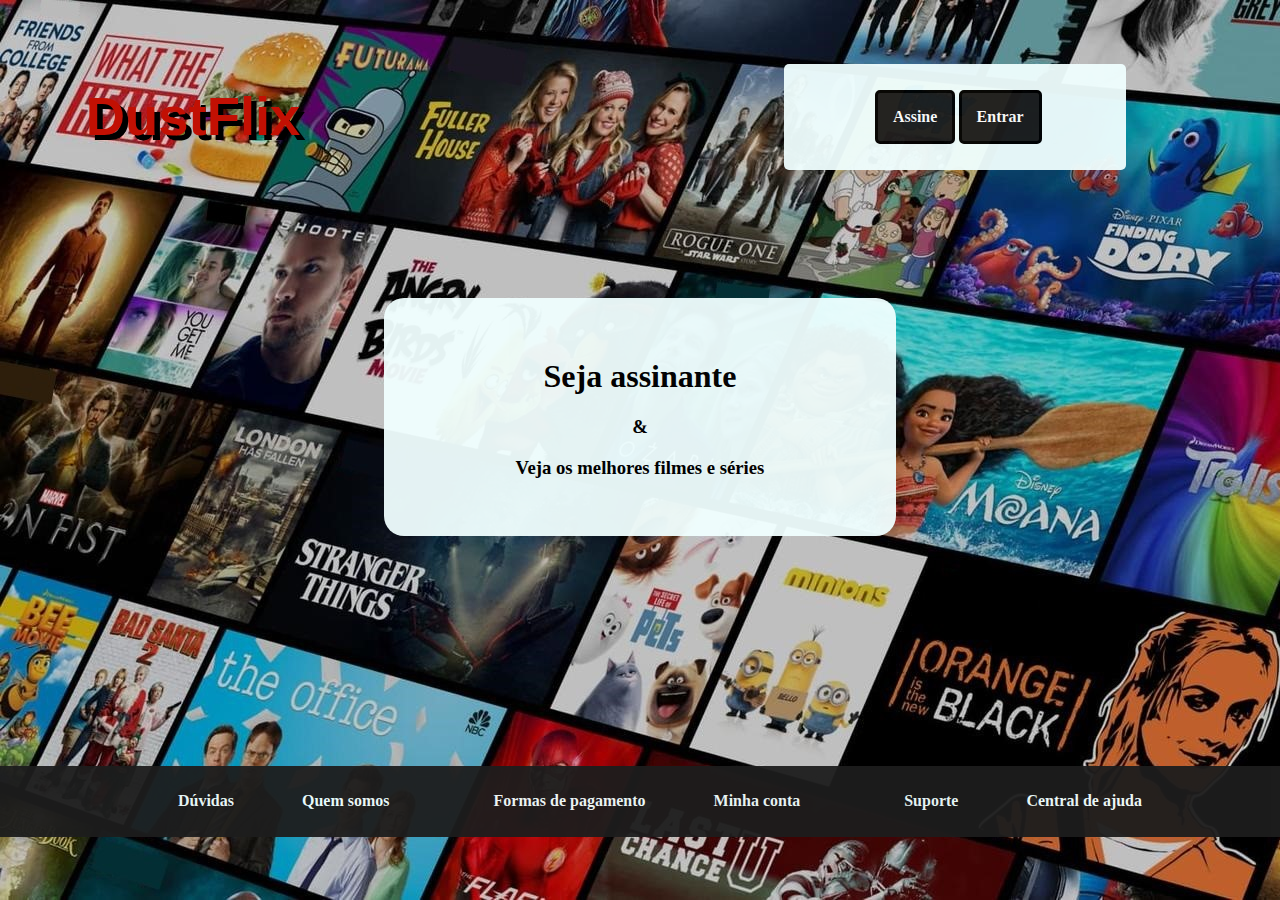
<file: index.html>
<!DOCTYPE html>
<html lang="pt-BR">

<head>
    <meta charset="UTF-8">
    <meta http-equiv="X-UA-Compatible" content="IE=edge">
    <meta name="viewport" content="width=device-width, initial-scale=1.0">
    <link rel="stylesheet" href="./styles/style.css">
    <link rel="icon" href="./assets/icon.PNG">
    <title>DustFLix</title>
</head>

<body>
    <div class="page">
        <header class="menu">
            <div class="botao_index">
                <h1 class="botao_principal">
                    <a class="botao_home" href="./index.html">DustFlix</a>
                </h1>
            </div>
            <nav class="menu_botoes">
                <a class="botoes_menu " href="./views/cadastro.html">Assine</a>
                <a class="botoes_menu " href="./views/login.html">Entrar</a>
            </nav>
        </header>

        <section class="bloco_principal">
            <div class="assinante">
                <h1>Seja assinante</h1>
            </div>
            <div>
                <h3>&</h3>
            </div>
            <div>
                <h3>Veja os melhores filmes e séries</h3>
                <a href="./views/cadastro.html"></a>
            </div>
        </section>


        <footer>
            <div class="adicionais">
                <ul class="rodape">
                    <a>Dúvidas</a>
                    <a href="https://portifolio-six-murex.vercel.app/">Quem somos</a>
                </ul>
                <ul class="rodape">
                    <a>Formas de pagamento</a>
                    <a>Minha conta</a>
                </ul>
                <ul class="rodape">
                    <a>Suporte</a>
                    <a>Central de ajuda</a>
                </ul>


            </div>

        </footer>
    </div>
</body>

</html>
</file>
<file: styles/style.css>
body {

    margin: 0%;
    padding: 0%;

}

.page {
    background-image: url(../assets/background.jpg);
    background-repeat: no-repeat;
    background-size: 100%;
    bottom: 0;
    left: 0;
    overflow: auto;
    position: absolute;
    right: 0;
    text-align: center;
    top: 0;
    background-size: cover;
}

.centralize {
    display: flex;
    justify-content: center;
    align-items: center;
}

.logoff {
    margin-top: 30px;
    margin-left: 80%;
    display: block;
    position: absolute;
    align-items: center;
    padding: 1em;
}

.sair {
    border-radius: 5px;
    border: none;
    padding: 0.7em;
}

.sair:hover {
    background: #4e4e4ecb;
    color: azure;
}

.menu {
    display: flex;
    margin-top: 5%;
}

.menu_botoes {
    align-items: center;
    text-align: center;
    margin-left: auto;
    margin-right: 12%;
    padding: 0% 7%;
    border-radius: 5px;
    background-color: azure;
    opacity: 0.95;
    display: flex;
    justify-content: space-evenly;
}

.menu_botoes a {
    padding: 15px;
}

.botoes_menu {
    text-decoration: none;
    border: 3px solid black;
    border-radius: 5px;
    background-color: rgb(29, 29, 29);
    padding: 10% 20%;
    margin-left: 1%;
    margin-right: 1%;
    color: #ffffff;
    text-align: center;
}


.menu_pesquisa {
    align-items: center;
    margin: auto 10%;
    padding: 0.3em 2em;
    border-radius: 35px;
    background-color: azure;
    opacity: 0.95;
    display: flex;
    flex: 1;
}

form input {
    padding: 10px;
    border: none;
    outline: none;
    flex: 1;
}

form button {
    padding: 5px 10px;
    margin-left: 1%;

}

.botao_home {

    text-decoration: none;
    font: normal 1.7em arial;
    font-family: 'Segoe UI', Tahoma, Geneva, Verdana, sans-serif;
    color: rgb(194, 16, 3);
    font-weight: 800;
    text-shadow: 0.1em 0.1em 0.009em black;
    margin-left: 40%;
}

.bloco_principal {
    align-items: center;
    padding: 3%;
    margin: 10% 30%;
    border-radius: 20px;
    background-color: azure;
    text-align: center;
    opacity: 0.95;
}

.bloco_principal_home {
    align-items: center;
    padding: 3%;
    margin: 5% 5%;
    border-radius: 20px;
    background-color: azure;
    text-align: center;
    opacity: 0.95;
}

div.lista {
    margin: -2%;
    display: flex;
    flex-wrap: wrap;
}

div.item {

    text-align: center;
    padding: 0.5em 6em 0em 0.5em;
    border: 2px solid rgba(0, 0, 0, 0);
    border-radius: 5px;
    width: 213px;
    margin: 0.3%;
}

div.item:hover {
    background-color: rgb(147, 147, 147);
    cursor: pointer;
    border: 2px solid rgba(0, 0, 0, 0.104);
}

a {
    text-decoration: none;
    color: rgb(3, 130, 194);
    font-weight: 800;
    text-shadow: 0.01em 0.01em 0.009em black;
}

.error {
    color: #ffffff;
    background: red;
    margin: 0 10% 0 10%;
    display: none;
}

.button_cadastro {
    background: none;
    border: none;
    color: rgb(3, 130, 194);
    font-weight: 800;
    text-shadow: 0.01em 0.01em 0.009em black;
}

.loading {
    background: rgb(0, 0, 0, 0.4);
    position: fixed;
    top: 0%;
    left: 0%;
    vertical-align: middle;
    text-align: center;
    font-size: 3em;
    font-weight: bold;
    border: 2px solid black;
    height: 100%;
    width: 100%;
    -webkit-text-stroke: 0.5px #FFF;
}

footer {
    margin-top: 18%;


}

.adicionais {
    display: flex;
    justify-content: center;
    background-color: rgb(29, 29, 29);
    margin: auto;
    padding: 0.5%;
    opacity: 0.95;
    text-decoration: none;
}

.rodape a {
    display: inline-block;
    text-decoration: none;
    margin: 1%;
    font-weight: bold;
    color: azure;
    margin-left: 2em;
    margin-right: 2em;

}



@media(max-width: 650px) {
    .menu {
        display: flex;
        flex-direction: column;
        align-items: center;
        text-align: center;
    }

    .botao_home {
        margin: auto;


    }

    .menu_pesquisa {
        margin: auto;
        align-items: center;
        text-align: center;
        padding: auto;
        border-radius: 5px;
        background-color: azure;
        opacity: 0.95;
        display: flex;
        justify-content: space-evenly;
    }

    form button {
        margin: auto auto;
        margin-left: 2%;
    }

    .menu_botoes {
        margin: auto;
        align-items: center;
        text-align: center;
        padding: 4% 7%;
        border-radius: 5px;
        background-color: azure;
        opacity: 0.95;
        display: flex;
        justify-content: space-evenly;
    }

    .bloco_principal {
        margin: 1% 3%;
    }

    .adicionais {
        display: flex;
        flex-direction: column;
    }

}
</file>
